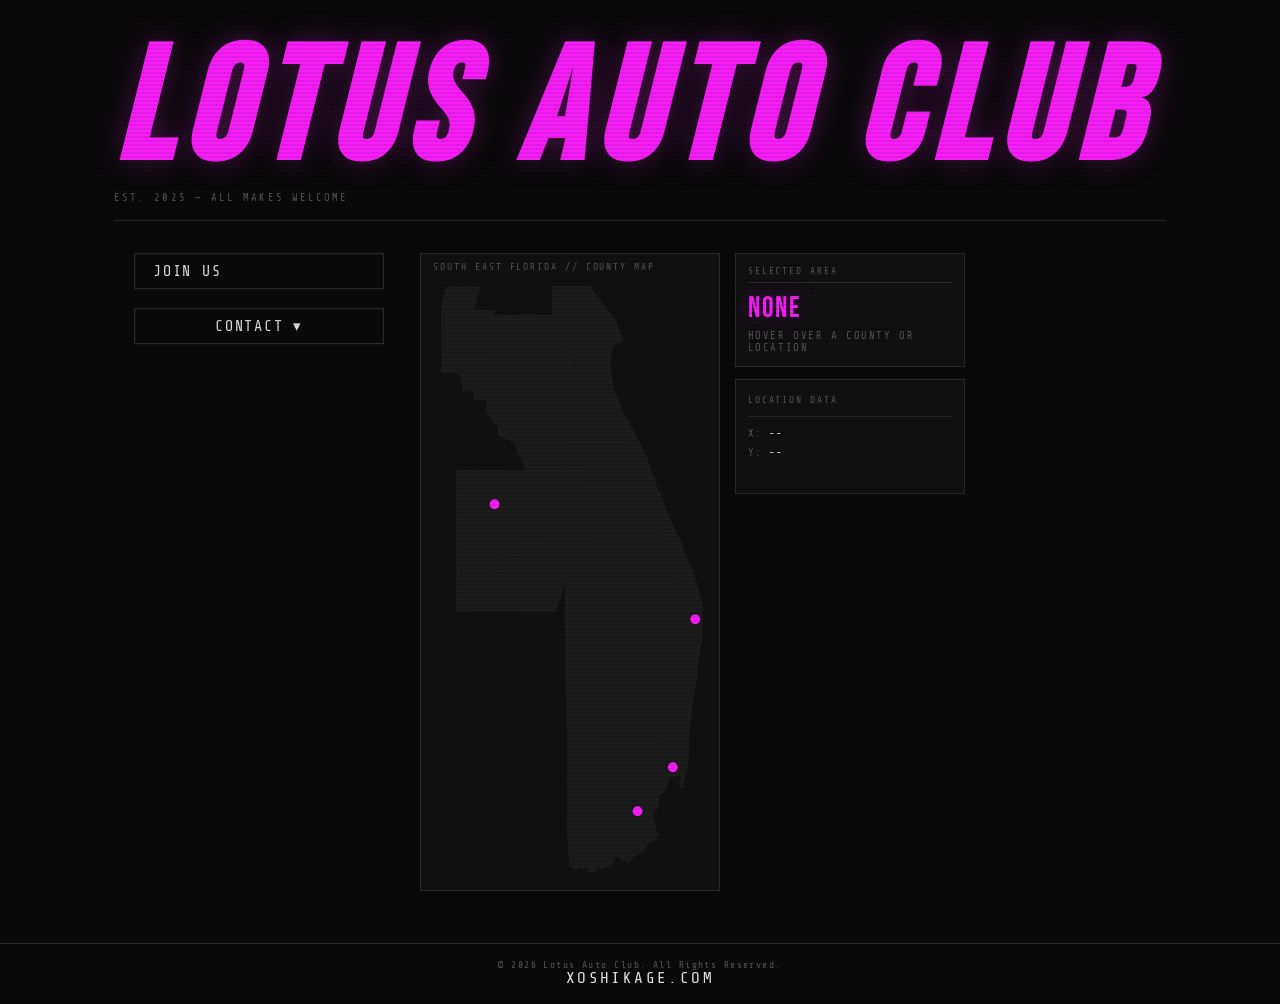
<file: index.html>
<!doctype html>
<html lang="en">
  <head>
    <meta charset="UTF-8" />
    <meta name="viewport" content="width=device-width, initial-scale=1.0" />
    <title>Lotus Auto Club</title>
    <link rel="preconnect" href="https://fonts.googleapis.com" />
    <link rel="preconnect" href="https://fonts.gstatic.com" crossorigin />
    <link
      href="https://fonts.googleapis.com/css2?family=Bebas+Neue&family=Share+Tech+Mono&display=swap"
      rel="stylesheet"
    />
    <link rel="stylesheet" href="style.css" />
  </head>
  <body>
    <main>
      <!-- Website Title -->
      <header>
        <div>
          <h1><i>Lotus Auto Club</i></h1>
          <div class="tagline">Est. 2025 &mdash; All Makes Welcome</div>
        </div>
      </header>
      <!-- Main Content Wrapper -->
      <div class="main-wrapper">
        <!-- Navigation Menu -->
        <nav>
          <div class="menu-container">
            <!--
            <a href="racers.html">Meet the Crew</a>
            <a href="events.html">Events</a>
            -->
            <a
              href="https://docs.google.com/forms/d/e/1FAIpQLSd6wkr_1Gk4s0-2Y7UyXl2iMzichN2e9g0f4CQwU01kQu9IuQ/viewform"
              onclick="
                return confirm(
                  'You will be redirected to the Lotus Club Membership Application Form',
                );
              "
              target="_blank"
              >Join Us</a
            >
            <div class="dropdown">
              <button class="dropbtn">Contact ▾</button>
              <div class="dropdown-content">
                <a
                  href="https://www.instagram.com/lotusautoclub_/"
                  target="_blank"
                  >Instagram</a
                >
                <a
                  href="https://mail.google.com/mail/u/0/#inbox?compose=DmwnWsCbJgWHkKLqMcbJNpHcLhwkPlLZSxClKZxfHPQVTjknRBMpsZfdlsngwhHWBfHPfqnptmvG"
                  target="_blank"
                >
                  Email Us at <u>lotusautoclub@gmail.com</u></a
                >
              </div>
            </div>
          </div>
        </nav>
        <div
          id="map-tooltip"
          style="
            position: absolute;
            display: none;
            pointer-events: none;
            z-index: 1000;
          "
        ></div>
        <!-- Interactive Map -->
        <div class="content-right">
          <div class="map-section">
            <div id="map-container">
              <svg
                id="florida-map"
                xmlns="http://www.w3.org/2000/svg"
                viewBox="0 0 800 1794"
              >
                <!-- Counties -->
                <path
                  id="Orange"
                  d="M 120.53 4.08 98.33 72.99 98.43 75.05 99.18 75.02 144.64 74.96 148.24 75.59 161.42 75.39 162.62 75.52 162.98 89.28 163.43 89.76 330.09 88.44 382.27 142.08 391.09 218.68 171.98 218.4 71.76 218.74 62.94 218.73 1.42 218.87 1.36 117.81 1 54.24 17.38 3.6 32.96 3.58 120.53 4.08 Z"
                />
                <path
                  id="St. Lucie"
                  d="M 481.86 778.64 481.49 659.63 481.16 656.15 480.9 605.73 656.79 606.27 661.45 622.33 666.65 634.26 670.57 634.26 684.13 673.39 689.95 693.38 699.82 712.26 703.15 721.37 716.62 750.66 674.69 750.32 674.33 778.62 578.23 778.45 578.17 778.45 481.86 778.64 Z"
                />
                <path
                  id="Highlands"
                  d="M 351.71 776.38 240.87 776.88 241.29 819.97 192.53 820.28 192.79 863.76 48.05 863.09 47.32 712.57 47.5 562.48 254.1 564.15 219 620.36 338.1 772.9 347.55 769.4 351.71 776.38 Z"
                />
                <path
                  id="Osceola"
                  d="M 391.09 218.68 391.1 218.7 391.13 218.81 388.16 476.2 386.06 564.61 254.1 564.15 259.33 561.13 221.74 476.89 175.76 456.8 172.41 427.46 138.06 383.38 139.65 347.39 100.48 347.26 100.32 319.04 66.68 319.09 66.75 290.53 53.38 266.97 1.45 261.98 1.42 218.87 62.94 218.73 71.76 218.74 171.98 218.4 391.09 218.68 Z"
                />
                <path
                  id="Palm Beach"
                  d="M 382.1 1206.49 379.71 1014.35 379.94 899.84 625.68 900.1 630.66 900.1 693.35 900.69 775.37 894.16 781.67 915.21 791.69 948.74 799 979.59 798.63 991.76 796.55 991.91 796.01 994.31 798.26 1019.38 798.26 1026.44 796.84 1038.6 797.04 1069.85 795.32 1090.94 789.68 1120.28 784.68 1152.11 779.77 1205.19 778.94 1205.73 777.67 1212.75 771.26 1212.89 770.73 1211.12 769.29 1210.14 766.18 1211.99 765.45 1209.5 757.1 1209.41 754.87 1209.46 750.53 1209.41 750 1209.42 748.63 1209.38 738.95 1209.45 668.72 1206.22 668.46 1206.22 382.1 1206.49 Z"
                />
                <path
                  id="Broward"
                  d="M 386.17 1380.32 386.26 1370.05 382.8 1242.96 382.1 1206.49 668.46 1206.22 668.72 1206.22 738.95 1209.45 748.63 1209.38 750 1209.42 750.53 1209.41 754.87 1209.46 757.1 1209.41 765.45 1209.5 766.18 1211.99 769.29 1210.14 770.73 1211.12 771.26 1212.89 777.67 1212.75 777.46 1213.92 775.21 1240.56 772.41 1247.96 770.55 1256.5 764.66 1297.75 762.75 1323.01 761.99 1324.62 760.92 1326.89 760.64 1327.48 759.28 1344.14 756.61 1376.92 756.6 1382.42 756.46 1382.42 753.62 1382.75 748.72 1382.94 748.72 1382.56 744.62 1382.66 743.99 1382.74 693.34 1384.03 677.64 1384.48 669.58 1384.67 669.69 1391.44 654.12 1391.27 598.3 1391.4 480.8 1391.4 480.79 1380.66 386.17 1380.32 Z"
                />
                <path
                  id="Glades"
                  d="M 351.71 776.38 387.03 803.68 379.94 899.84 350.64 992.98 46.22 992.73 48.05 863.09 192.79 863.76 192.53 820.28 241.29 819.97 240.87 776.88 351.71 776.38 Z"
                />
                <path
                  id="Indian River"
                  d="M 388.16 476.2 564.66 476.43 595.07 457.45 595.02 457.95 626.16 516.66 641.85 564.45 642.42 571.45 645.45 577.4 652.03 586.57 655.1 600.48 656.79 606.27 480.9 605.73 433.15 605.6 432.72 564.17 386.06 564.61 388.16 476.2 Z"
                />
                <path
                  id="Martin"
                  d="M 379.94 899.84 482.07 820.03 481.86 778.64 578.17 778.45 578.23 778.45 674.33 778.62 674.69 750.32 716.62 750.66 719.66 757.27 735.18 785.1 739.15 796.63 736.12 799.57 740.89 809.27 746.39 824.98 757.1 844.17 768.32 870.57 775.37 894.16 693.35 900.69 630.66 900.1 625.68 900.1 379.94 899.84 Z"
                />
                <path
                  id="Okeechobee"
                  d="M 480.9 605.73 481.16 656.15 481.49 659.63 481.86 778.64 482.07 820.03 379.94 899.84 387.03 803.68 351.71 776.38 347.55 769.4 338.1 772.9 219 620.36 254.1 564.15 386.06 564.61 432.72 564.17 433.15 605.6 480.9 605.73 Z"
                />
                <path
                  id="Miami-Dade"
                  d="M 756.6 1382.42 756.55 1411.55 755.09 1427.56 755.67 1448.21 754.51 1459.56 751.89 1472.65 751.6 1481.96 746.95 1492.73 743.75 1497.38 739.38 1516 738.8 1525.6 739.67 1528.8 738.36 1534.33 735.45 1534.62 727.6 1524.73 730.8 1512.22 733.71 1506.69 732.84 1503.2 729.64 1498.83 723.82 1495.05 717.42 1495.63 702 1501.45 696.47 1505.53 694.43 1509.02 691.52 1523.27 683.96 1537.82 683.38 1541.02 678.43 1548.29 672.9 1551.49 668.83 1555.57 666.5 1559.93 664.47 1569.82 664.47 1578.55 666.21 1582.33 660.39 1596.3 655.16 1598.04 653.12 1599.5 647.88 1615.79 647.88 1625.97 649.05 1632.37 653.41 1643.43 657.19 1646.34 654.28 1653.32 654.57 1665.54 657.19 1668.74 662.14 1669.61 663.88 1672.23 662.14 1677.76 649.92 1694.63 641.48 1699 636.97 1700.16 630.86 1705.11 626.5 1712.96 625.04 1719.36 608.75 1731.58 599.62 1736.64 595.08 1739.15 587.34 1744.89 584.89 1746.71 584.63 1746.99 583.9 1747.74 577.33 1754.57 575.2 1758.83 574.98 1759.27 574.89 1759.36 571.4 1762.94 570.98 1762.85 569.91 1762.63 569.78 1762.6 567.65 1761.12 567.58 1761.08 565.29 1759.49 565.13 1759.38 562.77 1754.47 561.89 1753.99 561.61 1753.84 559.12 1752.48 557.73 1752.82 556.46 1753.53 554.29 1754.72 549.02 1753.74 548.49 1751.96 549.02 1750.44 549.11 1748.12 545.32 1744.75 540.55 1743.54 534.39 1743.36 525.36 1751 526.14 1758.9 527.52 1762.33 527.53 1762.35 522.83 1765.89 519.26 1768.59 515.34 1771.55 510.74 1773.79 510.72 1773.8 503.38 1774.04 500.5 1774.14 500.3 1774.14 500.03 1774.27 499.23 1774.64 497.62 1775.39 497.58 1775.41 497.44 1775.63 496.23 1777.5 495.9 1778.02 492.12 1778.27 490.28 1778.38 485.74 1778.67 483.6 1778.81 480.88 1778.98 478.89 1779.11 476.71 1779.99 473.44 1783.48 470.38 1788.83 469.18 1792.54 463.59 1791.68 460.26 1789.6 456.97 1789.99 453.96 1790.34 452.2 1790.55 449.97 1790.81 448.25 1787.91 448.31 1784.6 445.56 1780.45 442.75 1778.99 424.18 1776.24 423.8 1776.19 414.49 1779.87 413.55 1780.24 410.45 1781.46 408.96 1782.05 408.93 1782.06 408.93 1782.05 408.61 1781.37 408.46 1781.04 408 1780.03 407.21 1778.33 403.19 1775.04 400.51 1774.29 399.19 1773.93 399.18 1773.93 393.41 1774.16 386.04 1682.23 386.09 1465.71 386.17 1380.32 480.79 1380.66 480.8 1391.4 598.3 1391.4 654.12 1391.27 669.69 1391.44 669.58 1384.67 677.64 1384.48 693.34 1384.03 743.99 1382.74 744.62 1382.66 748.72 1382.56 748.72 1382.94 753.62 1382.75 756.46 1382.42 756.6 1382.42 Z"
                />
                <path
                  id="Brevard"
                  d="M 595.07 457.45 564.66 476.43 388.16 476.2 391.13 218.81 391.1 218.7 391.09 218.68 382.27 142.08 330.09 88.44 341.27 88.44 339.59 1.51 455.18 1 464.53 15.34 464.57 15.4 464.76 15.7 466.23 17.95 466.81 18.68 484.62 41.16 489.06 46.77 496.55 56.22 496.63 56.32 496.86 56.61 497.57 57.62 499.73 60.69 500.92 62.37 504.69 67.74 511.82 77.86 527.96 95.94 532.38 102.09 536.07 113.28 539.2 128.79 551.39 154.34 556.8 163.76 556 167.56 538.27 174.39 532.74 179.3 526.03 187.6 521.93 197.49 518.4 210.59 516.68 224.08 516.1 236.44 517.99 262.71 524.97 301.83 536.52 342.23 545.72 365.2 564.76 403.62 595.12 456.86 595.07 457.45 Z"
                />
                <!-- Tracks -->

                <!-- Locations -->
                <circle id="Hakuna Makava" cx="776.18" cy="1017.82" r="15" />
                <circle id="Miami" cx="707.84" cy="1469.37" r="15" />
                <circle id="Miami Speedway" cx="600.24" cy="1603.62" r="15" />
                <circle id="Sebring Racetrack" cx="163.53" cy="666.34" r="15" />
              </svg>
            </div>
            <!-- Side Panels -->
            <aside class="side-panel" aria-label="Map information panel">
              <div class="info-box">
                <div class="info-box-label">Selected Area</div>
                <div id="county-name">NONE</div>
                <div id="status-line">HOVER OVER A COUNTY OR LOCATION</div>
              </div>
              <div class="info-box coords-box">
                <div class="info-box-label">Location Data</div>
                <div>X: <span id="coord-x">--</span></div>
                <div>Y: <span id="coord-y">--</span></div>
                <br />
                <div><span id="info-content"></span></div>
              </div>
            </aside>
          </div>
        </div>
      </div>
    </main>

    <footer>
      <p>&copy; 2026 Lotus Auto Club. All Rights Reserved.</p>
      <a href="https://xoshikage.github.io/">xoshikage.com</a>
    </footer>

    <div id="tooltip"></div>
    <script>
      const tooltip = document.getElementById("map-tooltip");
      const counties = document.querySelectorAll("#map-container path"); // Targets all county shapes
      const locations = document.querySelectorAll("#map-container circle"); // Targets all locations
      const countyNameEl = document.getElementById("county-name");
      const statusLineEl = document.getElementById("status-line");
      const coordXEl = document.getElementById("coord-x");
      const coordYEl = document.getElementById("coord-y");
      const infoContent = document.getElementById("info-content");

      const setPanelData = (name, active = false) => {
        countyNameEl.textContent = name;
        statusLineEl.textContent = active
          ? "TRACKING ACTIVE"
          : "HOVER OVER A COUNTY OR LOCATION";
        statusLineEl.classList.toggle("active", active);
      };

      const updateCoords = (e) => {
        coordXEl.textContent = Math.round(e.pageX);
        coordYEl.textContent = Math.round(e.pageY);
      };

      const resetPanel = () => {
        setPanelData("NONE", false);
      };

      locations.forEach((location) => {
        const locationName =
          location.getAttribute("id") || location.getAttribute("data-name");

        location.addEventListener("mousemove", (e) => {
          setPanelData(locationName, true);
          updateCoords(e);
          tooltip.innerText = locationName;
          tooltip.style.display = "block";

          tooltip.style.left = e.pageX + 15 + "px";
          tooltip.style.top = e.pageY - 30 + "px";
          tooltip.style.color = "rgba(100, 210, 133)";
          location.style.fill = "white";

          if (locationName == "Hakuna Makava") {
            statusLineEl.textContent = "Our Favorite Kava Bar ;)";
            statusLineEl.style.color = "rgba(100, 210, 133)";
          }
        });

        location.addEventListener("mouseleave", () => {
          tooltip.style.display = "none";
          tooltip.style.color = "";
          location.style.fill = ""; // Reset color
          statusLineEl.style.color = "grey";
          resetPanel();
        });

        location.addEventListener("click", () => {
          infoContent.textContent =
            "Hello Bruce... Add information and a picture about each location here";
        });
      });

      counties.forEach((county) => {
        county.addEventListener("mousemove", (e) => {
          const countyName =
            county.getAttribute("id") || county.getAttribute("data-name");

          setPanelData(countyName, true);
          updateCoords(e);
          tooltip.innerText = countyName;
          tooltip.style.display = "block";

          // Position the tooltip near the cursor
          tooltip.style.left = e.pageX + 15 + "px";
          tooltip.style.top = e.pageY + 15 + "px";

          // Optional: Highlight the county on hover
          county.style.fill = "rgba(255, 0, 255, 0.5)";
        });

        county.addEventListener("mouseleave", () => {
          tooltip.style.display = "none";
          county.style.fill = ""; // Reset color
          resetPanel();
        });
      });
    </script>
  </body>
</html>
</file>
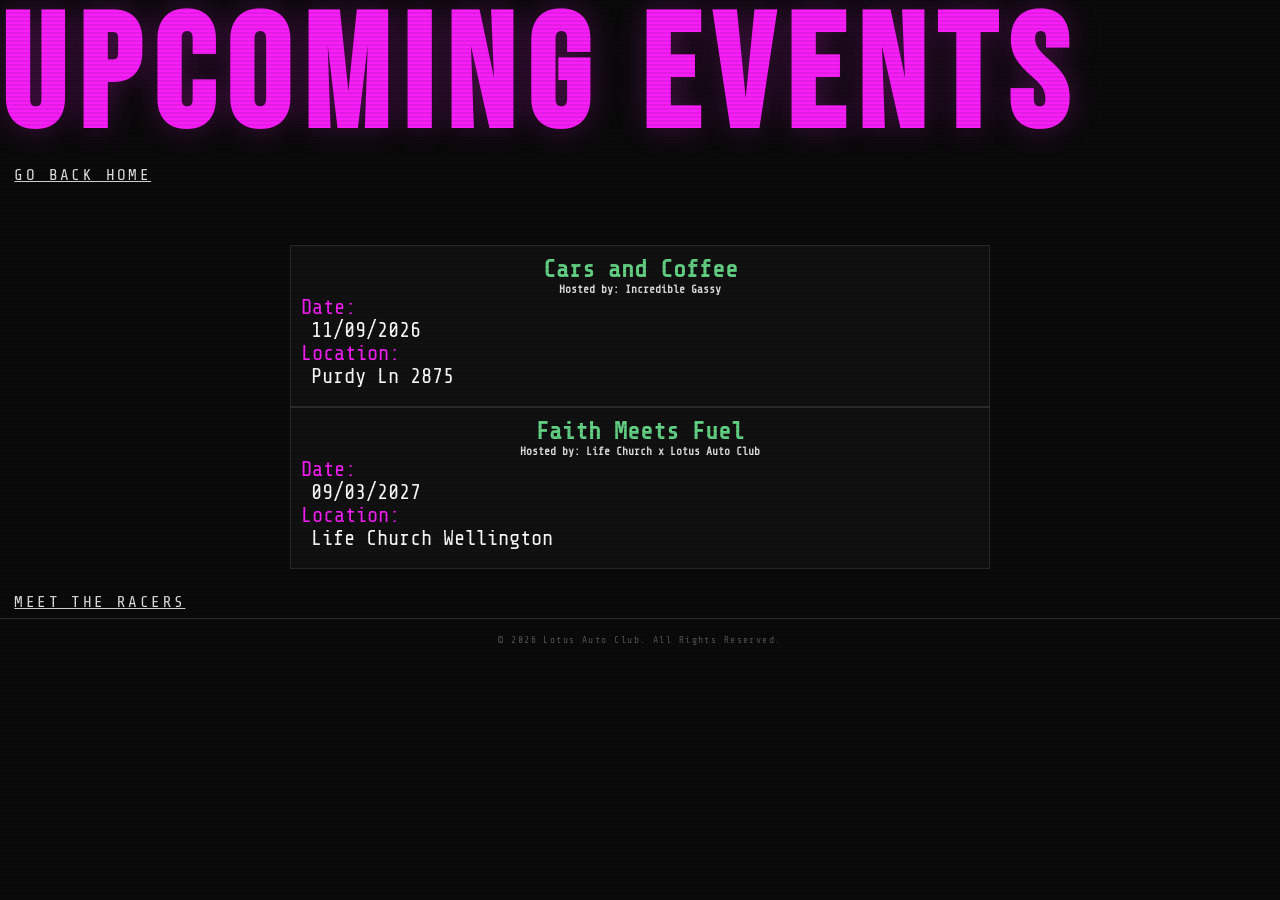
<file: events.html>
<!doctype html>
<html lang="en">
  <head>
    <meta charset="UTF-8" />
    <meta name="viewport" content="width=device-width, initial-scale=1.0" />
    <link rel="stylesheet" href="style.css" />
    <title>Events</title>
    <link rel="preconnect" href="https://fonts.googleapis.com" />
    <link rel="preconnect" href="https://fonts.gstatic.com" crossorigin />
    <link
      href="https://fonts.googleapis.com/css2?family=Bebas+Neue&family=Share+Tech+Mono&display=swap"
      rel="stylesheet"
    />
    <link rel="stylesheet" href="style.css" />
  </head>
  <body>
    <h1>Upcoming Events</h1>
    <a href="index.html"><u>Go Back Home</u></a
    ><br /><br /><br />
    <section class="events-container">
      <article class="event-card">
        <h2>Cars and Coffee</h2>
        <h3>Hosted by: Incredible Gassy</h3>
        <ul>
          <li>
            Date:
            <p>11/09/2026</p>
          </li>
          <li>
            Location:
            <p>Purdy Ln 2875</p>
          </li>
        </ul>
        <br />
      </article>
      <article class="event-card">
        <h2>Faith Meets Fuel</h2>
        <h3>Hosted by: Life Church x Lotus Auto Club</h3>
        <ul>
          <li>
            Date:
            <p>09/03/2027</p>
          </li>
          <li>
            Location:
            <p>Life Church Wellington</p>
          </li>
        </ul>
        <br />
      </article>
    </section>
    <br />
    <a href="racers.html"><u>Meet the Racers</u></a>
  </body>
  <footer>
    <p>&copy; 2026 Lotus Auto Club. All Rights Reserved.</p>
  </footer>
</html>
</file>
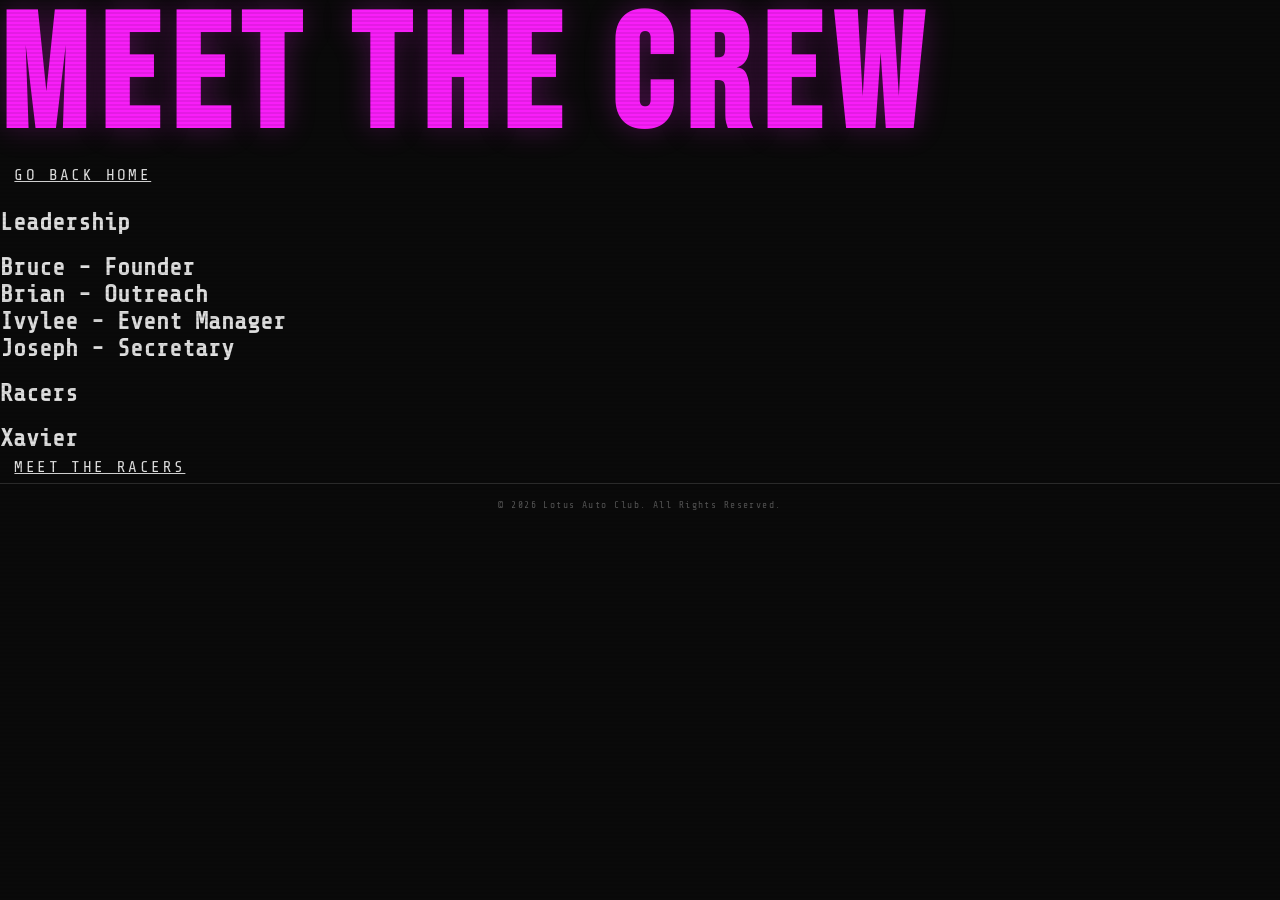
<file: racers.html>
<!doctype html>
<html lang="en">
  <head>
    <meta charset="UTF-8" />
    <meta name="viewport" content="width=device-width, initial-scale=1.0" />
    <title>Meet the Crew</title>
    <link rel="preconnect" href="https://fonts.googleapis.com" />
    <link rel="preconnect" href="https://fonts.gstatic.com" crossorigin />
    <link
      href="https://fonts.googleapis.com/css2?family=Bebas+Neue&family=Share+Tech+Mono&display=swap"
      rel="stylesheet"
    />
    <link rel="stylesheet" href="style.css" />
  </head>
  <body>
    <h1>Meet the Crew</h1>
    <a href="index.html"><u>Go Back Home</u></a>
    <br />
    <h2>Leadership</h2>
    <br />
    <article class="racer-container">
      <div class="leader-card">
        <h2>Bruce - Founder</h2>
        <p></p>
      </div>
      <div class="leader-card">
        <h2>Brian - Outreach</h2>
        <p></p>
      </div>
      <div class="leader-card">
        <h2>Ivylee - Event Manager</h2>
        <p></p>
      </div>
      <div class="leader-card">
        <h2>Joseph - Secretary</h2>
        <p></p>
      </div>
      <br />
      <h2>Racers</h2>
      <br />
      <div class="racer-card">
        <h2>Xavier</h2>
        <p></p>
      </div>
    </article>

    <a href="racers.html"><u>Meet the Racers</u></a>
  </body>
  <footer>
    <p>&copy; 2026 Lotus Auto Club. All Rights Reserved.</p>
  </footer>
</html>
</file>
<file: style.css>
:root {
  --black: #0a0a0a;
  --panel: #111111;
  --border: #2a2a2a;
  --accent: #f81ef8;
  --accent-dim: #c616c6;
  --secondary-accent: #64d285;
  --text: #e0e0e0;
  --muted: #555;
  --red: #ff3c3c;
}

* {
  margin: 0;
  padding: 0;
  box-sizing: border-box;
}

body {
  background-color: var(--black);
  color: var(--text);
  font-family: "Share Tech Mono", monospace;
  min-height: 100vh;
  display: flex;
  flex-direction: column;
}

/* scanline overlay */
body::before {
  content: "";
  position: fixed;
  inset: 0;
  background: repeating-linear-gradient(
    0deg,
    transparent,
    transparent 2px,
    rgba(0, 0, 0, 0.08) 2px,
    rgba(0, 0, 0, 0.08) 4px
  );
  pointer-events: none;
  z-index: 9999;
}

main {
  flex: 1;
  max-width: 1100px;
  margin: 0 auto;
  padding: 2rem 1.5rem;
  width: 100%;
}

.main-wrapper {
  display: flex;
  align-items: flex-start;
  gap: clamp(1rem, 4vw, 3rem);
  padding-left: 20px;
  flex-wrap: wrap;
}

.menu-container {
  display: flex;
  flex-direction: column;
  gap: 15px;
  min-width: 200px;
  transform: scale(1.25);
  transform-origin: top left;
}

.content-right {
  display: flex;
  flex-direction: column;
  gap: 20px;
  min-width: 0;
  margin-left: clamp(1rem, 3vw, 2.5rem);
}

header {
  display: flex;
  align-items: baseline;
  gap: 1.5rem;
  border-bottom: 1px solid var(--border);
  padding-bottom: 1rem;
  margin-bottom: 2rem;
}

h1 {
  font-family: "Bebas Neue", sans-serif;
  font-size: clamp(4rem, 24vw, 10rem);
  letter-spacing: 0.08em;
  color: var(--accent);
  line-height: 1;
  text-shadow: 0 0 30px rgba(248, 30, 248, 0.25);
}

.tagline {
  font-size: 0.65rem;
  color: var(--muted);
  letter-spacing: 0.2em;
  text-transform: uppercase;
}

nav {
  display: flex;
  align-items: center;
  gap: 0.25rem;
  flex-wrap: wrap;
  margin-bottom: 2.5rem;
}

nav a {
  color: var(--text);
  text-decoration: none;
  font-size: 0.75rem;
  letter-spacing: 0.15em;
  text-transform: uppercase;
  padding: 0.4rem 0.9rem;
  border: 1px solid var(--border);
  transition: all 0.15s;
}

a {
  color: var(--text);
  text-decoration: none;
  font-size: 1rem;
  letter-spacing: 0.15em;
  text-transform: uppercase;
  padding: 0.4rem 0.9rem;
  transition: all 0.15s;
}

.events-container {
  display: flex;
  flex-direction: column; /* Stack cards vertically */
  align-items: center; /* Center them horizontally */
  justify-content: center;
}

.event-card {
  border: 1px solid var(--border);
  background-color: #111111;
  align-self: center;
  margin: 0 auto;
  width: min(100%, 700px);
}

.event-card h2 {
  align-items: center;
  text-align: center;
  padding-top: 10px;
  color: var(--secondary-accent);
}

.event-card h3 {
  text-align: center;
  font-size: 0.7rem;
}

.event-card ul {
  padding-left: 10px;
  list-style-type: none;
}
.event-card li {
  color: var(--accent);
  font-size: 1.3rem;
}

.event-card p {
  color: white;
  padding-left: 10px;
}

a:hover {
  color: var(--secondary-accent);
}

nav a:hover {
  color: var(--secondary-accent);
  border-color: var(--secondary-accent);
  background: rgba(248, 30, 248, 0.05);
}

.dropdown {
  position: relative;
  display: inline-block;
}

.dropbtn {
  background: transparent;
  color: var(--text);
  font-family: "Share Tech Mono", monospace;
  font-size: 0.75rem;
  letter-spacing: 0.15em;
  text-transform: uppercase;
  padding: 0.4rem 0.9rem;
  border: 1px solid var(--border);
  cursor: pointer;
  transition: all 0.15s;
  min-width: 200px;
}

.dropbtn:hover,
.dropdown:hover .dropbtn {
  color: var(--accent);
  border-color: var(--accent);
  background: rgba(248, 30, 248, 0.05);
}

.dropdown-content {
  display: none;
  position: absolute;
  top: 100%;
  left: 0;
  background: var(--panel);
  border: 1px solid var(--border);
  min-width: 200px;
  z-index: 100;
}

.dropdown:hover .dropdown-content {
  display: block;
}

::selection {
  background-color: white;
}

::-moz-selection {
  background-color: white;
}

.dropdown-content a {
  display: block;
  padding: 0.5rem 0.9rem;
  color: var(--text);
  text-decoration: none;
  font-size: 0.7rem;
  letter-spacing: 0.12em;
  text-transform: uppercase;
  transition: all 0.1s;
}

.dropdown-content a:hover {
  color: var(--secondary-accent);
  background: rgba(248, 30, 248, 0.05);
}

/* MAP SECTION */
.map-section {
  display: grid;
  grid-template-columns: minmax(180px, 300px) minmax(170px, 230px);
  gap: 0.9rem;
  align-items: start;
}

#map-container {
  border: 1px solid var(--border);
  background: var(--panel);
  padding: 1rem;
  position: relative;
  overflow: hidden;
  height: auto;
  width: min(100%, 300px);
  margin-bottom: 20px;
  padding-left: 20px;
  cursor: crosshair;
}

#map-container::before {
  content: "SOUTH EAST FLORIDA // COUNTY MAP";
  position: absolute;
  top: 0.5rem;
  left: 0.75rem;
  font-size: 0.6rem;
  letter-spacing: 0.2em;
  color: var(--muted);
}

hr {
  color: var(--muted);
}

#florida-map {
  width: 100%;
  height: auto;
  display: block;
  margin-top: 1rem;
  max-width: 100%;
  max-height: auto;
}

#florida-map path {
  fill: #1c1c1c;
  stroke: #3a3a3a;
  stroke-width: 0.5;
  transition:
    fill 0.1s,
    stroke 0.1s;
  cursor: crosshair;
}

#florida-map circle {
  fill: var(--accent);
  stroke-width: 0.5;
  transition:
    fill 0.1s,
    stroke 0.1s;
  cursor: pointer;
}

#florida-map path:hover {
  fill: var(--accent);
  stroke: var(--accent);
}

/* SIDE PANEL */
.side-panel {
  display: flex;
  flex-direction: column;
  gap: 0.75rem;
  min-width: 0;
}

.info-box {
  border: 1px solid var(--border);
  background: var(--panel);
  padding: 0.75rem;
}

.info-box-label {
  font-size: 0.6rem;
  letter-spacing: 0.2em;
  color: var(--muted);
  text-transform: uppercase;
  margin-bottom: 0.5rem;
  border-bottom: 1px solid var(--border);
  padding-bottom: 0.4rem;
}

#county-name {
  font-family: "Bebas Neue", sans-serif;
  font-size: clamp(1.2rem, 4vw, 1.8rem);
  letter-spacing: 0.06em;
  color: var(--accent);
  min-height: 2rem;
  text-shadow: 0 0 20px rgba(217, 30, 255, 0.3);
  transition: opacity 0.1s;
}

#status-line {
  font-size: 0.65rem;
  letter-spacing: 0.15em;
  color: var(--muted);
  margin-top: 0.25rem;
}

#status-line.active {
  color: var(--accent-dim);
}

.coords-box {
  font-size: 0.65rem;
  color: var(--muted);
  letter-spacing: 0.1em;
  line-height: 1.8;
}

.coords-box span {
  color: var(--text);
}

/* blinking cursor */
.cursor {
  display: inline-block;
  width: 0.5em;
  height: 1em;
  background: var(--accent);
  animation: blink 1s step-end infinite;
  vertical-align: middle;
  margin-left: 2px;
}

@keyframes blink {
  0%,
  100% {
    opacity: 1;
  }
  50% {
    opacity: 0;
  }
}

/* TOOLTIP */
#map-tooltip {
  background: rgba(0, 0, 0, 0.9);
  color: #ff00ff; /* Matches your Lotus pink */
  padding: 8px 12px;
  border: 1px solid #ff00ff;
  font-family: "Courier New", monospace; /* Or your site's font */
  font-size: 12px;
  text-transform: uppercase;
  letter-spacing: 1px;
  pointer-events: none;
  white-space: nowrap;
  box-shadow: 0 0 10px rgba(255, 0, 255, 0.3);
}

footer {
  border-top: 1px solid var(--border);
  padding: 1rem 1.5rem;
  font-size: 0.6rem;
  letter-spacing: 0.15em;
  color: var(--muted);
  text-align: center;
}

@media (max-width: 680px) {
  .main-wrapper {
    padding-left: 0;
  }

  .menu-container {
    transform: none;
    min-width: 100%;
  }

  .content-right {
    margin-left: 0;
  }

  .map-section {
    grid-template-columns: 1fr;
  }

  #map-container {
    width: 100%;
    margin-bottom: 0;
  }
}
</file>
